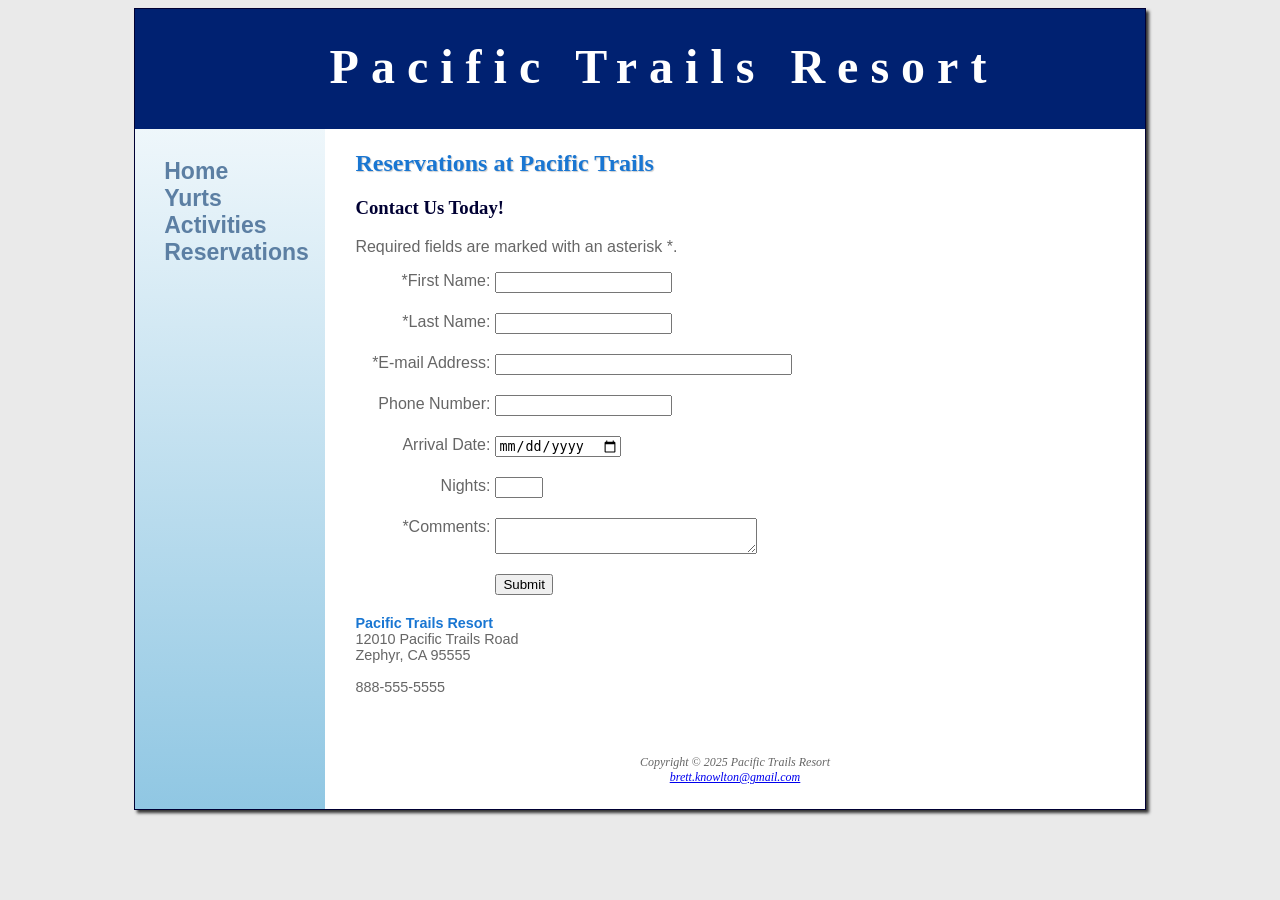
<file: reservations.html>
<!DOCTYPE html>
<html lang="en">
	<head>
		<title>Pacific Trails Resort :: Reservations</title> 
		<meta charset="utf-8">
		<link href="pacific.css" rel="stylesheet">
	</head>

<body>

	<div id="wrapper">

		<header>
			<h1><a href="index.html">Pacific Trails Resort</a></h1>
		</header>

		<nav>
			<ul>
				<li><a href="index.html">Home</a></li>
				<li><a href="yurts.html">Yurts</a></li>
				<li><a href="activities.html">Activities</a></li>
				<li><a href="reservations.html">Reservations</a></li>
			</ul>
		</nav>

		<main>
			<h2>Reservations at Pacific Trails</h2>
			<h3>Contact Us Today!</h3>
			<p>Required fields are marked with an asterisk *.</p>

			<form method="post" action="https://webdevbasics.net/scripts/pacific.php">

				<label for="myFName">*First Name: </label>
				<input name="myFName" id="myFName" required="required">

				<label for="myLName">*Last Name:</label>
				<input name="myLName" id="myLName" required="required">

				<label for="myEmail">*E-mail Address:</label>
				<input type="email" name="myEmail" id="myEmail" size="35" required="required">

				<label for="myPhone">Phone Number:</label>
				<input type="tel" name="myPhone" id="myPhone" maxlength="12">

				<label for="myArrival">Arrival Date:</label>
				<input type="date" name="myArrival" id="myArrival">

				<label for="myDays">Nights:</label>
				<input type="number" name="myDays" id="myDays" min="1" max="14">

				<label for="myComments">*Comments:</label>
				<textarea name="myComments" id="myComments" rows="2" cols="30" required="required"></textarea>

				<input type="submit" value="Submit">

			</form>

			<div id="contact">
				<span class="resort">Pacific Trails Resort</span><br>
				12010 Pacific Trails Road<br>
				Zephyr, CA 95555<br>
				<br>
				888-555-5555<br>
				<br>
			</div>

		</main>

		<footer>
			Copyright &copy; 2025 Pacific Trails Resort<br>
			<a href="mailto:brett.knowlton@gmail.com">brett.knowlton@gmail.com</a>  
		</footer>

	</div> 

</body>
</html>
</file>
<file: pacific.css>
* { 
	box-sizing: border-box;
}
body {
	background-color: #eaeaea;	
	color: #666666;
	font-family: Arial, Helvetica, sans-serif;
}
header {
	background-color: #002171;
	color: #ffffff;
	height: 120px;
	text-align: center;
	padding-top: 30px;
	padding-left: 3em;
}
header a {
	text-decoration: none;
}
header a:link {
	color: #ffffff;
}
header a:visited {
	color: #ffffff;
}
header a:hover {
	color: #90c7e3;
}
nav {
	font-weight: bold;
	padding: 1.5em; 
	font-size: 120%;
	float: left;
	width: 160px;
}
nav a {
	text-decoration: none;
}
nav ul {
	list-style-type: none;
	margin: 0px;
	padding-left: 0px;
	font-size: 1.2em;
}
nav a:link {
	color: #5c7fa3;
}
nav a:visited {
	color: #344873;
}
nav a:hover {
	color: #a52a2a;
}
h1 {
	margin-top: 0;
	margin-bottom: 0;
	font-family: Georgia, "Times New Roman", serif;
	font-size: 3em;
	letter-spacing: 0.25em;
}
h2 {
	color: #1976d2;
	font-family: Georgia, "Times New Roman", serif;
	text-shadow: 1px 1px 1px #cccccc; 
}
h3 {
	color: #000033;
	font-family: Georgia, "Times New Roman", serif;
}
dt {
	color: #002171;
}
.resort {
	color: #1976d2;
	font-weight: bold;
}
main ul {
	list-style-image: url(images/marker.gif);
}
footer {
	padding: 2em;
	font-size: 75%;
	font-style: italic;
	text-align: center;
	font-family: Georgia, "Times New Roman", serif;
	background-color: #ffffff;
	margin-left: 190px;
}
#contact {
	font-size: 90%;
}
#wrapper {
	margin-right: auto;
	margin-left: auto;
	width: 80%;
	background-color: #90c7e3;
	min-width: 960px;
	max-width: 2048px;
	box-shadow: 3px 3px 3px #333333;
	border: 1px solid #000033;
	background-image: linear-gradient(to bottom, #ffffff, #90c7e3);
	background-repeat: no-repeat;	
}
main {
	padding: 1px 20px 20px 30px;
	display: block;
	background-color: #ffffff;
	margin-left: 190px;
	overflow: auto;
}
#homehero {
	height: 300px;
	background-image: url(images/coast2.jpg);
	background-repeat: no-repeat;
	background-size: 100% 100%;
	margin-left: 190px;
}
#yurthero {
	height: 300px;
	background-image: url(images/yurt.jpg);
	background-repeat: no-repeat;
	background-size: 100% 100%;
	margin-left: 190px;
}
#trailhero {
	height: 300px;
	background-image: url(images/trail.jpg);
	background-repeat: no-repeat;
	background-size: 100% 100%;
	margin-left: 190px;
}
section {
	float: left;
	width: 33%;
	padding-left: 2em;
	padding-right: 2em;
}
#special {
	clear: both;
}
table {
	border: 2px solid #3399cc;
	border-collapse: collapse;
}
td, th {
	padding: 0.5em;
	border: 2px solid #3399cc;
}
td {
	text-align: center;
}
.text {
	text-align: left;
}
tr:nth-of-type(odd) {
	background-color: #bddff0;
}
label {
	float: left;
	display: block;
	text-align: right;
	width: 140px;
	padding-right: 5px;
}
input, textarea {
	display: block;
	margin-bottom: 20px;
}
input[type="submit"] {
	margin-left: 140px;
}
</file>
